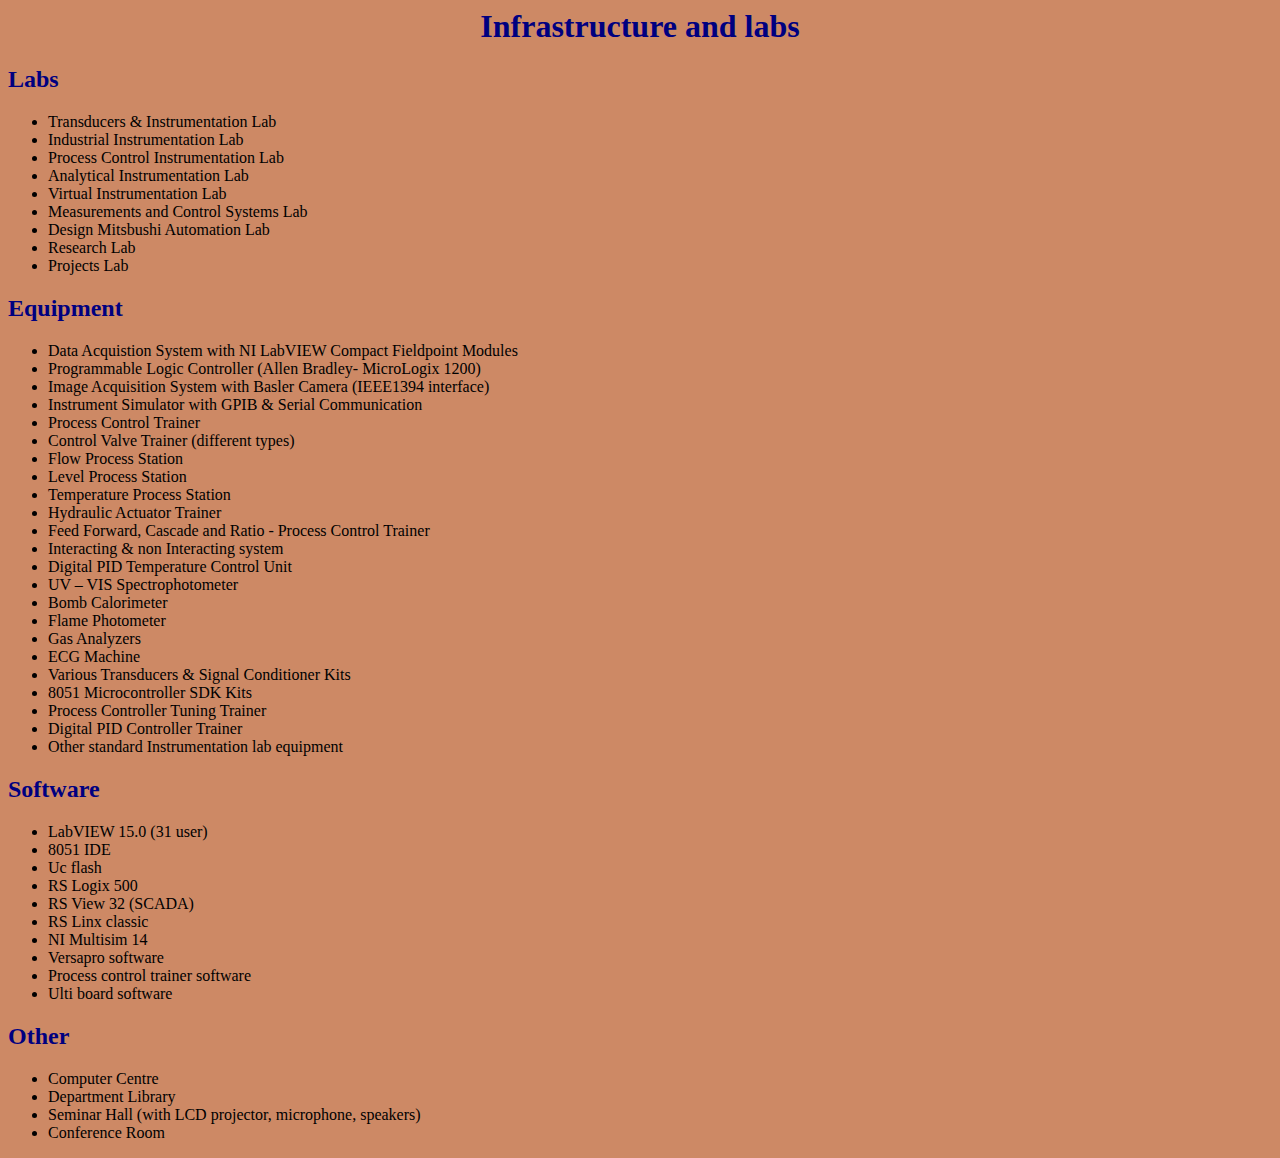
<file: info.html>
<html>
<head>
  <h1 style="text-align:center;color:navy;">Infrastructure and labs</h1>
  </head>
  <body style="background-color:#CD8965;">
  <h2 style="color:navy;">Labs</h2>
  <ul style="color:black"><li>Transducers & Instrumentation Lab</li><li>Industrial Instrumentation Lab</li><li>Process Control Instrumentation Lab</li><li>Analytical Instrumentation Lab</li><li>Virtual Instrumentation Lab</li>
<li>Measurements and Control Systems Lab</li><li>Design Mitsbushi Automation Lab</li><li>Research Lab</li><li>Projects Lab</li>
</ul>
<h2 style="color:navy;">Equipment</h2>
<ul style="color:black"><li>Data Acquistion System with NI LabVIEW Compact Fieldpoint Modules</li><li>Programmable Logic Controller (Allen Bradley- MicroLogix 1200)</li><li>Image Acquisition System with Basler Camera (IEEE1394 interface)</li><li>Instrument Simulator with GPIB & Serial Communication</li><li>Process Control Trainer</li><li>Control Valve Trainer (different types)</li><li>Flow Process Station</li><li>Level Process Station</li><li>Temperature Process Station</li><li>Hydraulic Actuator Trainer</li><li>Feed Forward, Cascade and Ratio  - Process Control Trainer</li><li>Interacting & non Interacting system</li><li>Digital PID Temperature Control Unit</li><li>UV – VIS Spectrophotometer</li><li>Bomb Calorimeter</li><li>Flame Photometer</li><li>Gas Analyzers</li><li>ECG Machine</li><li>Various Transducers & Signal Conditioner Kits</li><li>8051 Microcontroller SDK Kits</li><li>Process Controller Tuning Trainer</li><li>Digital PID Controller Trainer</li><li>Other standard Instrumentation lab equipment</li>
  </ul>
  <h2 style="color:navy;">Software</h2>
  <ul style="color:black"><li>LabVIEW 15.0 (31 user)</li><li>8051 IDE</li><li>Uc flash</li><li>RS Logix 500</li><li>RS View 32 (SCADA)</li><li>RS Linx classic</li><li>NI Multisim 14</li><li>Versapro software</li><li>Process control trainer software</li><li>Ulti board software</li>
</ul>
<h2 style="color:navy;">Other</h2>
<ul style="color:black"><li>Computer Centre</li><li>Department Library</li><li>Seminar Hall (with LCD projector, microphone, speakers)</li><li>Conference Room</li></ul>
</body>
</html>
</file>
